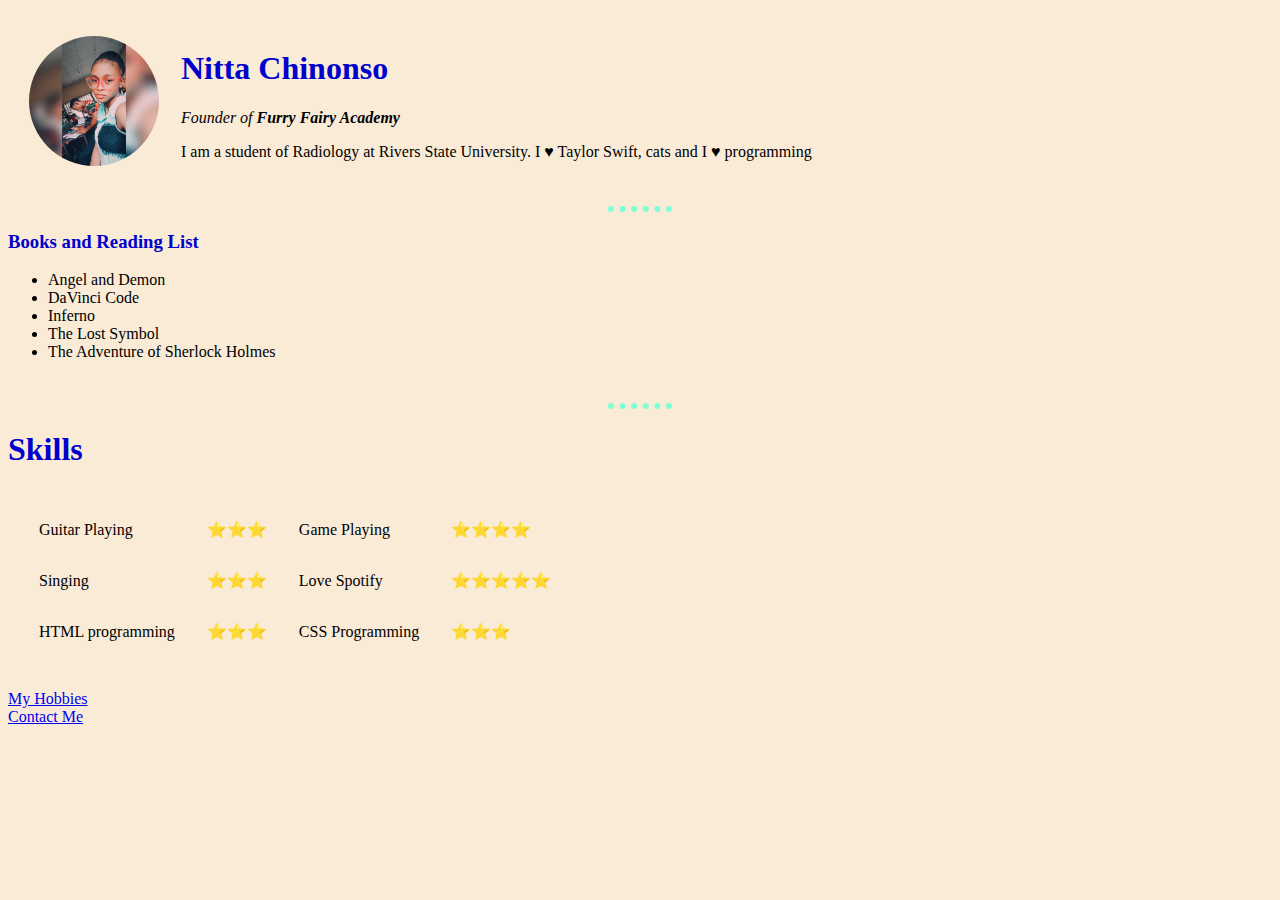
<file: index.html>
<!DOCTYPE html>
<html lang="en">
  <head>
    <meta charset="UTF-8" />
    <meta http-equiv="X-UA-Compatible" content="IE=edge" />
    <meta name="viewport" content="width=device-width, initial-scale=1.0" />
    <title>My Portfoliio</title>
    <link rel="stylesheet" href="CSS/style.css">
  </head>
  <body ><!--style="background-color:darkgray"-->
    <table cellspacing="20">
      <tr>
    <td><img class="image border" src="images/sittinglass.jpg" alt=""></td>
    <td><h1>Nitta Chinonso</h1>
    <p><em>Founder of<strong> Furry Fairy Academy</strong></em></p>
    <p>I am a student of Radiology at Rivers State University. I &#9829 Taylor Swift, cats and I &#9829 programming</p></td>
      </tr>
    </table>
    <hr />
    <div class="content">
    <h3>Books and Reading List</h3>
    <ul>
      <li>Angel and Demon</li>
      <li>DaVinci Code</li>
      <li>Inferno</li>
      <li>The Lost Symbol</li>
      <li>The Adventure of Sherlock Holmes</li>
    </ul>
    <br>
    <hr>
    <h1>Skills</h1>
    <table cellspacing="30px">
      <tr>
        <td>Guitar Playing</td>
        <td>⭐⭐⭐</td>
        <td>Game Playing</td>
        <td>⭐⭐⭐⭐</td>
        </tr>
      <tr>
        <td>Singing</td>
        <td>⭐⭐⭐</td>
        <td>Love Spotify</td>
        <td>⭐⭐⭐⭐⭐</td>
      </tr>
      <tr>
        <td>HTML programming</td>
        <td>⭐⭐⭐</td>
        <td>CSS Programming</td>
        <td>⭐⭐⭐</td>
      </tr>
    </table>
  </div>
    <br>
    <a href="hobbies.html">My Hobbies</a>
    <br>
    <a href="contact.html">Contact Me</a>
  </body>
</html>
</file>
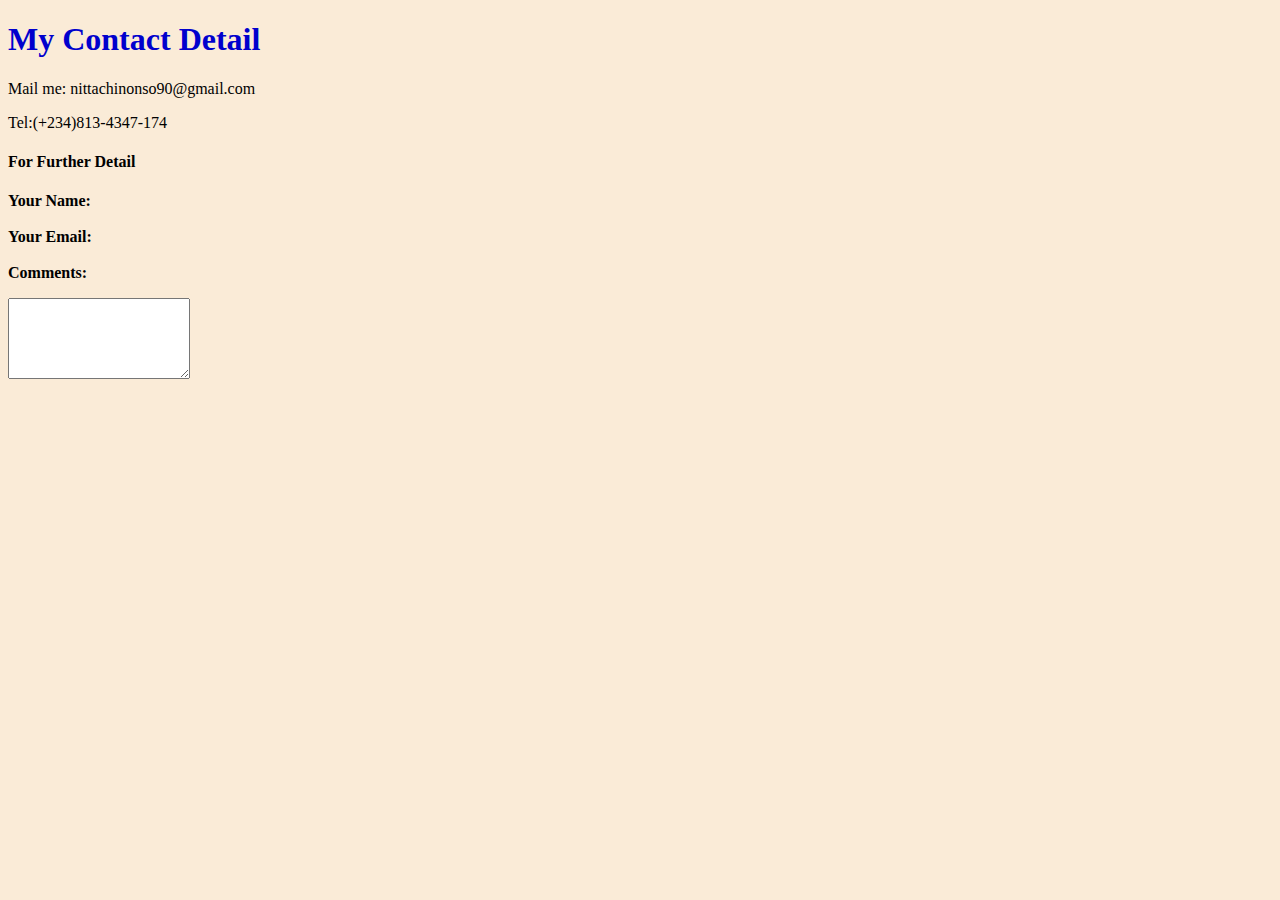
<file: contact.html>
<!DOCTYPE html>
<html lang="en">
  <head>
    <meta charset="UTF-8" />
    <meta http-equiv="X-UA-Compatible" content="IE=edge" />
    <meta name="viewport" content="width=device-width, initial-scale=1.0" />
    <title>Contact</title>
    <link rel="stylesheet" href="CSS/style.css" />
  </head>
  <body>
    <h1>My Contact Detail</h1>
    <p>Mail me: nittachinonso90@gmail.com</p>
    <p>Tel:(+234)813-4347-174</p>

    <h4>For Further Detail</h4>
    <strong
      ><label for="">Your Name:</label>
      <br />
      <br />
      <label for="">Your Email:</label></strong
    >
    <br />
    <br />
    <strong>Comments:</strong>
    <p><textarea name="" id="" cols="20" rows="5"></textarea></p>
  </body>
</html>
</file>
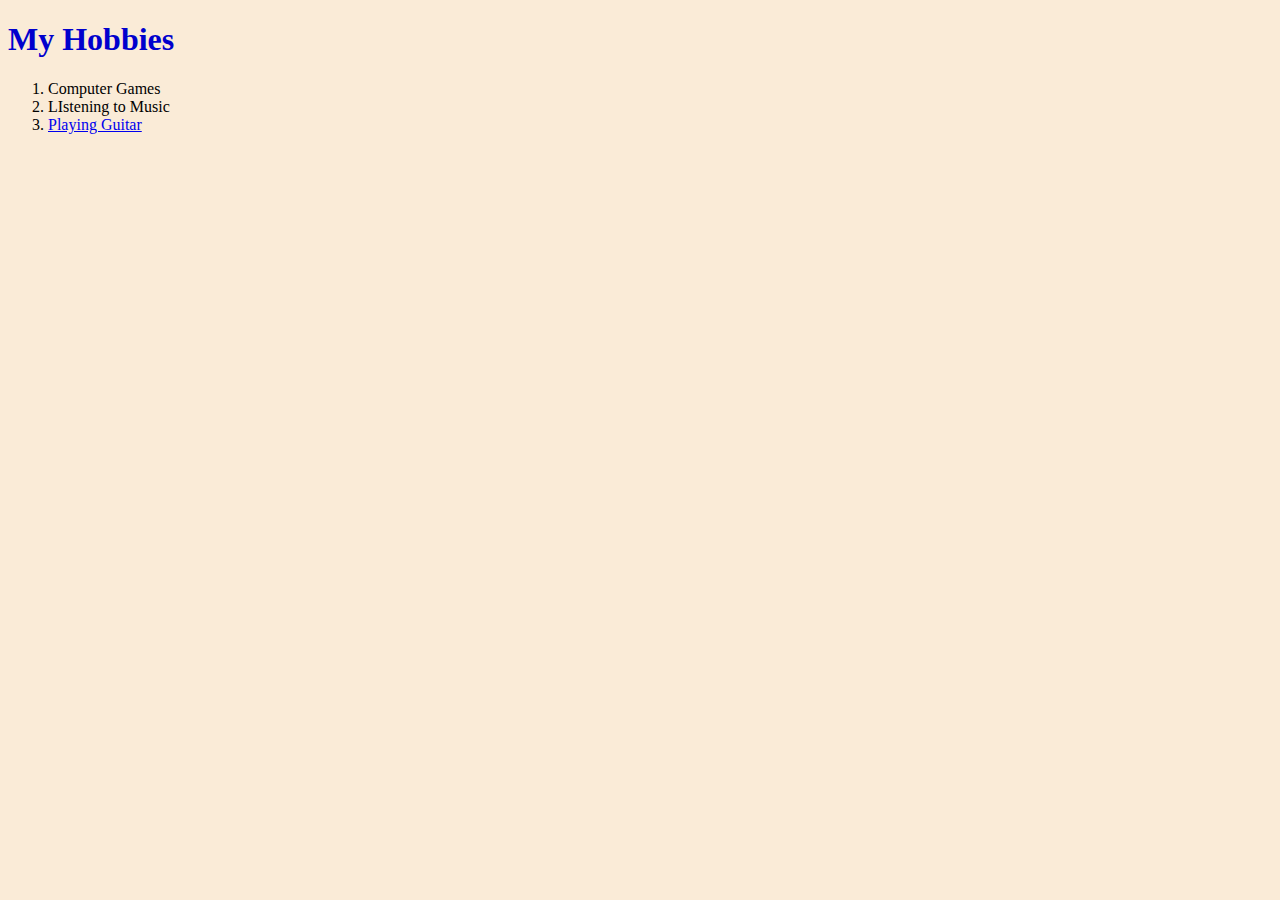
<file: hobbies.html>
<!DOCTYPE html>
<html lang="en">
  <head>
    <meta charset="UTF-8" />
    <meta http-equiv="X-UA-Compatible" content="IE=edge" />
    <meta name="viewport" content="width=device-width, initial-scale=1.0" />
    <title>Document</title>
    <link rel="stylesheet" href="CSS/style.css" />
  </head>
  <body>
    <h1>My Hobbies</h1>
    <ol>
      <li>Computer Games</li>
      <li>LIstening to Music</li>
      <li><a href="video/playingGuitar.mp4">Playing Guitar</a></li>
    </ol>
  </body>
</html>
</file>
<file: CSS/style.css>
body {
  background: #faebd7;
}
.image {
  width: 130px;
  border-radius: 100px;
}
hr {
  border: none;
  border-style: none;
  border-top-style: dotted;
  border-width: 6px;
  border-color: aquamarine;
  width: 5%;
}
h1 {
  color: mediumblue;
}
h3 {
  color: mediumblue;
}
</file>
